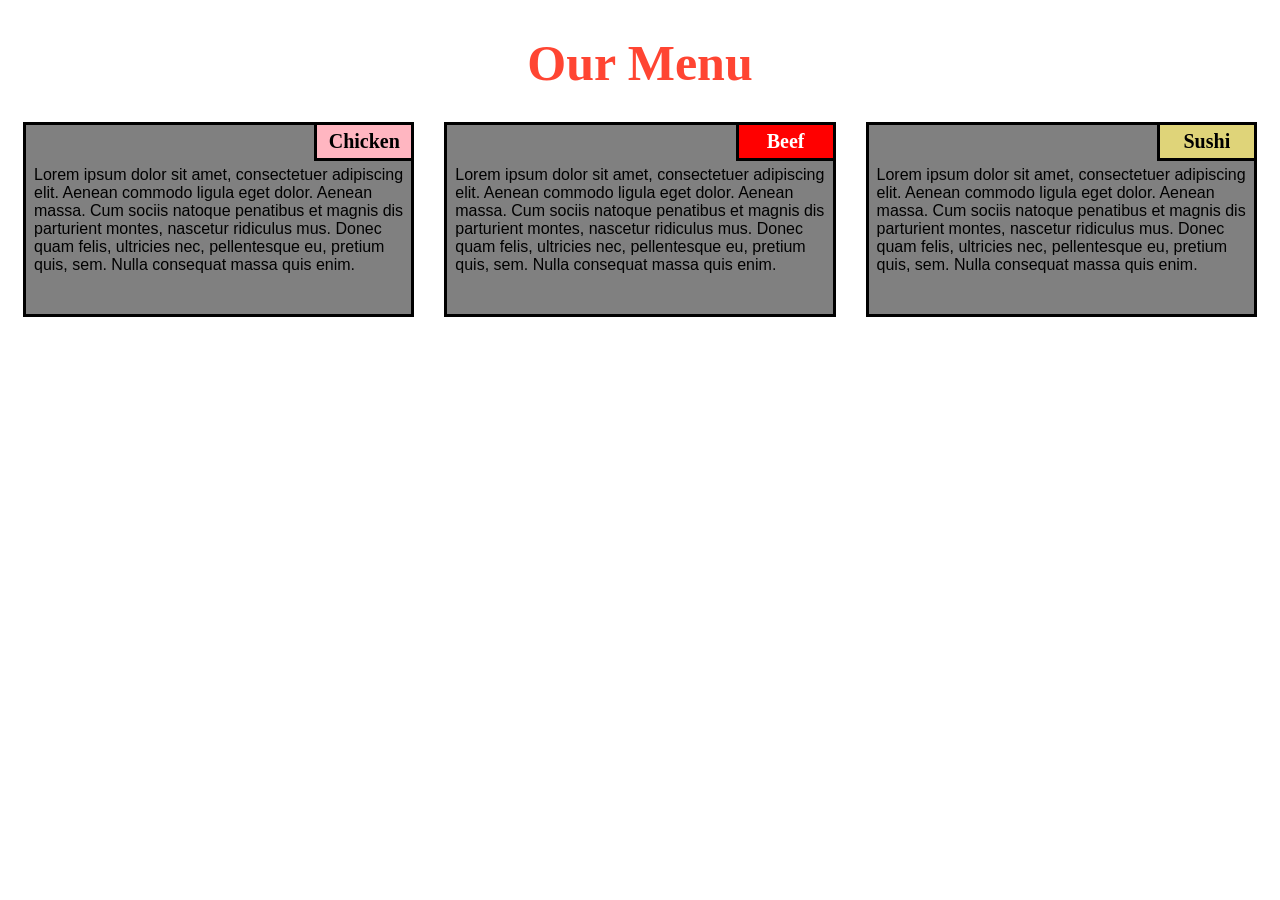
<file: Module 2 solution/index.html>
<!DOCTYPE html>
<html>

<head>
    <meta charset="utf-8">
    <title>module2-solution</title>
</head>
<link rel="stylesheet" type="text/css" href="css/style.css">

<body>
    <h1>Our Menu</h1>
    <section class="column-lg-4 colmn-md-6 colmn-sm-12">
        <div>
            <p class="sub1">Chicken</p>
            <p class="content">
                Lorem ipsum dolor sit amet, consectetuer adipiscing elit. Aenean commodo ligula eget dolor. Aenean massa. Cum sociis natoque penatibus et magnis dis parturient montes, nascetur ridiculus mus. Donec quam felis, ultricies nec, pellentesque eu, pretium quis, sem. Nulla consequat massa quis enim.
            </p>
        </div>
    </section>
    <section class="column-lg-4 colmn-md-6 colmn-sm-12">
        <div>
            <p class="sub2">Beef</p>
            <p class="content">
                Lorem ipsum dolor sit amet, consectetuer adipiscing elit. Aenean commodo ligula eget dolor. Aenean massa. Cum sociis natoque penatibus et magnis dis parturient montes, nascetur ridiculus mus. Donec quam felis, ultricies nec, pellentesque eu, pretium quis, sem. Nulla consequat massa quis enim.
        </div>
    </section>
    <section class="column-lg-4 colmn-md-12 colmn-sm-12">
        <div>
            <p class="sub3">Sushi</p>
            <p class="content">
                Lorem ipsum dolor sit amet, consectetuer adipiscing elit. Aenean commodo ligula eget dolor. Aenean massa. Cum sociis natoque penatibus et magnis dis parturient montes, nascetur ridiculus mus. Donec quam felis, ultricies nec, pellentesque eu, pretium quis, sem. Nulla consequat massa quis enim.
            </p>
        </div>
</body>

</html>
</file>
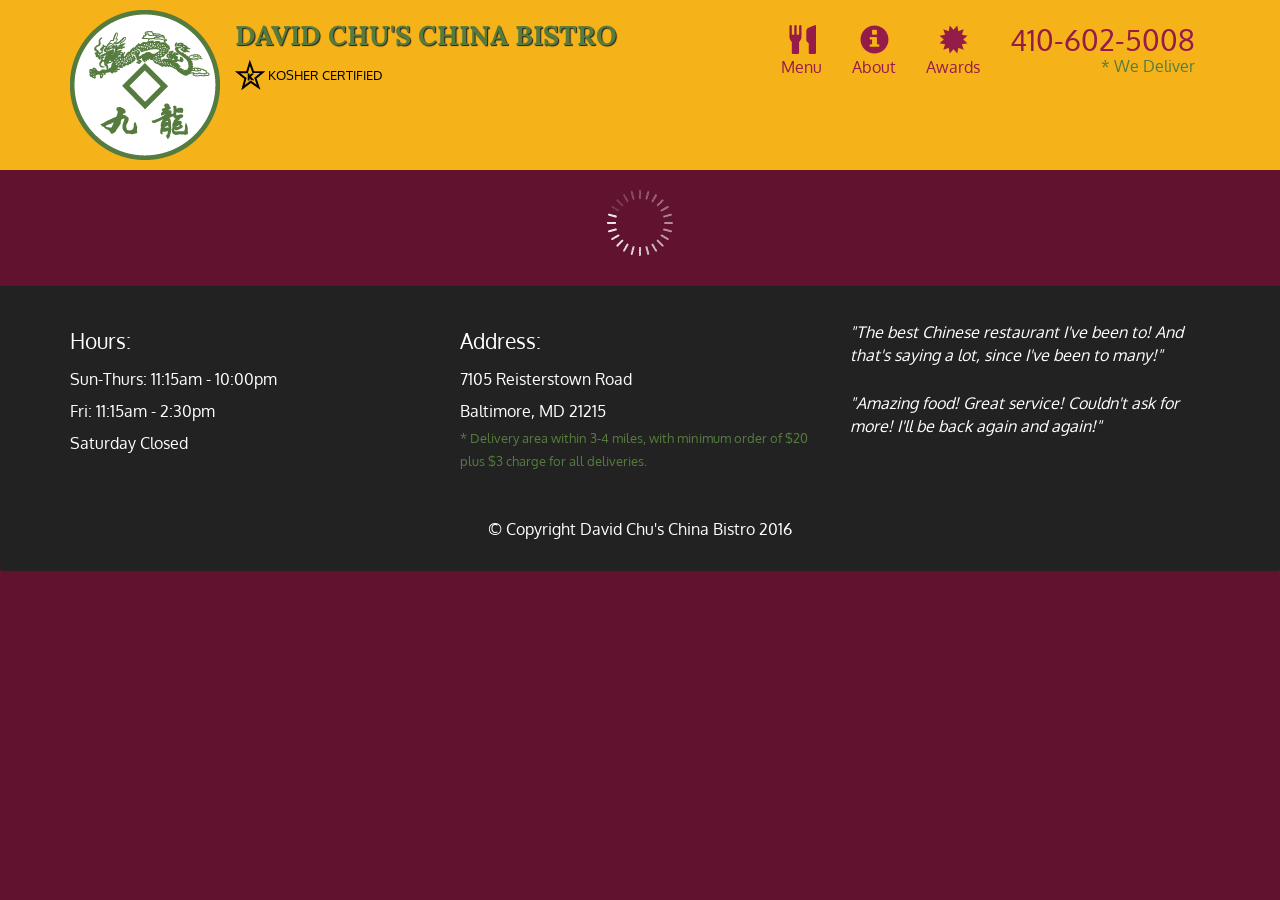
<file: module-5-sol/index.html>
<!doctype html>
<html lang="en">
  <head>
    <meta charset="utf-8">
    <meta http-equiv="X-UA-Compatible" content="IE=edge">
    <meta name="viewport" content="width=device-width, initial-scale=1">
    <title>David Chu's China Bistro</title>
    <link rel="stylesheet" href="css/bootstrap.min.css">
    <link rel="stylesheet" href="css/styles.css">
    <link href='https://fonts.googleapis.com/css?family=Oxygen:400,300,700' rel='stylesheet' type='text/css'>
    <link href='https://fonts.googleapis.com/css?family=Lora' rel='stylesheet' type='text/css'>
  </head>
<body>
  <header>
    <nav id="header-nav" class="navbar navbar-default">
      <div class="container">
        <div class="navbar-header">
          <a href="index.html" class="pull-left visible-md visible-lg">
            <div id="logo-img" alt="Logo image"></div>
          </a>

          <div class="navbar-brand">
            <a href="index.html"><h1>David Chu's China Bistro</h1></a>
            <p>
              <img src="images/star-k-logo.png" alt="Kosher certification">
              <span>Kosher Certified</span>
            </p>
          </div>

          <button id="navbarToggle" type="button" class="navbar-toggle collapsed" data-toggle="collapse" data-target="#collapsable-nav" aria-expanded="false">
            <span class="sr-only">Toggle navigation</span>
            <span class="icon-bar"></span>
            <span class="icon-bar"></span>
            <span class="icon-bar"></span>
          </button>
        </div>
        
        <div id="collapsable-nav" class="collapse navbar-collapse">
           <ul id="nav-list" class="nav navbar-nav navbar-right">
            <li id="navHomeButton" class="visible-xs active">
              <a href="index.html">
                <span class="glyphicon glyphicon-home"></span> Home</a>
            </li>
            <li id="navMenuButton">
              <a href="#" onclick="$dc.loadMenuCategories();">
                <span class="glyphicon glyphicon-cutlery"></span><br class="hidden-xs"> Menu</a>
            </li>
            <li>
              <a href="#">
                <span class="glyphicon glyphicon-info-sign"></span><br class="hidden-xs"> About</a>
            </li>
            <li>
              <a href="#">
                <span class="glyphicon glyphicon-certificate"></span><br class="hidden-xs"> Awards</a>
            </li>
            <li id="phone" class="hidden-xs">
              <a href="tel:410-602-5008">
                <span>410-602-5008</span></a><div>* We Deliver</div>
            </li>
          </ul><!-- #nav-list -->
        </div><!-- .collapse .navbar-collapse -->
      </div><!-- .container -->
    </nav><!-- #header-nav -->
  </header>

  <div id="call-btn" class="visible-xs">
    <a class="btn" href="tel:410-602-5008">
    <span class="glyphicon glyphicon-earphone"></span>
    410-602-5008
    </a>
  </div>
  <div id="xs-deliver" class="text-center visible-xs">* We Deliver</div>

  <div id="main-content" class="container"></div>

  <footer class="panel-footer">
    <div class="container">
      <div class="row">
        <section id="hours" class="col-sm-4">
          <span>Hours:</span><br>
          Sun-Thurs: 11:15am - 10:00pm<br>
          Fri: 11:15am - 2:30pm<br>
          Saturday Closed
          <hr class="visible-xs">
        </section>
        <section id="address" class="col-sm-4">
          <span>Address:</span><br>
          7105 Reisterstown Road<br>
          Baltimore, MD 21215
          <p>* Delivery area within 3-4 miles, with minimum order of $20 plus $3 charge for all deliveries.</p>
          <hr class="visible-xs">
        </section>
        <section id="testimonials" class="col-sm-4">
          <p>"The best Chinese restaurant I've been to! And that's saying a lot, since I've been to many!"</p>
          <p>"Amazing food! Great service! Couldn't ask for more! I'll be back again and again!"</p>
        </section>
      </div>
      <div class="text-center">&copy; Copyright David Chu's China Bistro 2016</div>
    </div>
  </footer>

  <!-- jQuery (Bootstrap JS plugins depend on it) -->
  <script src="js/jquery-2.1.4.min.js"></script>
  <script src="js/bootstrap.min.js"></script>
  <script src="js/ajax-utils.js"></script>
  <script src="js/script.js"></script>
</body>
</html>
</file>
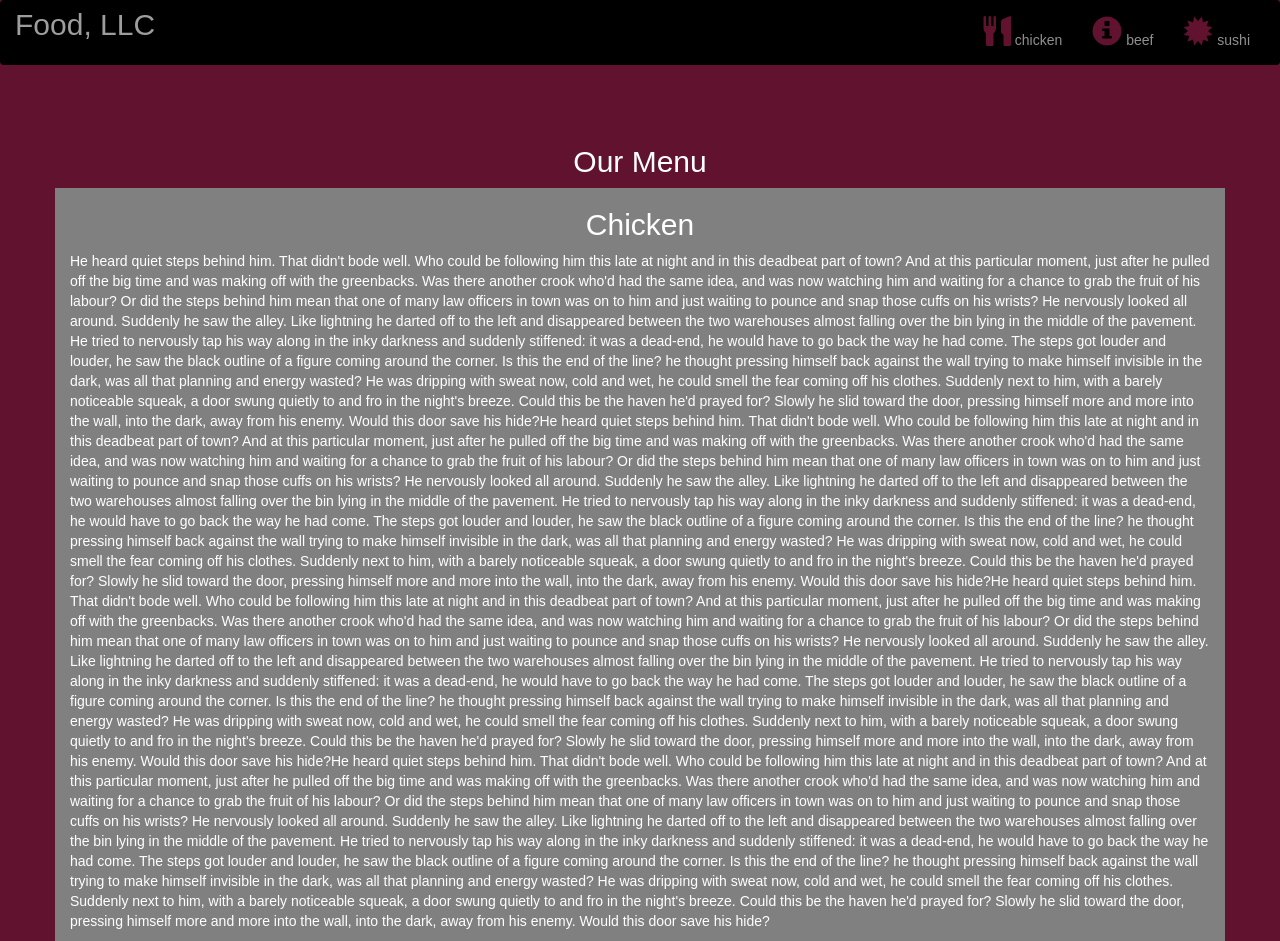
<file: Module3-Coding-Assignment/index.html>
<!DOCTYPE html>
<html lang="en">
<head>
  <title>Bootstrap Example</title>
  <meta charset="utf-8">
  <meta name="viewport" content="width=device-width, initial-scale=1">
  <link rel="stylesheet" href="https://maxcdn.bootstrapcdn.com/bootstrap/3.4.1/css/bootstrap.min.css">
  <link rel="stylesheet" type="text/css" href="style.css">
  <script src="https://ajax.googleapis.com/ajax/libs/jquery/3.5.1/jquery.min.js"></script>
  <script src="https://maxcdn.bootstrapcdn.com/bootstrap/3.4.1/js/bootstrap.min.js"></script>
</head>
<body>

<nav class="navbar navbar-inverse">
  <div class="container-fluid">
    <div class="navbar-header">
      <button type="button" class="navbar-toggle" data-toggle="collapse" data-target="#myNavbar">
        <span class="icon-bar"></span>
        <span class="icon-bar"></span>
        <span class="icon-bar"></span>                        
      </button>
      <a class="navbar-brand" href="#" >Food, LLC</a>
    </div>
    <div class="collapse navbar-collapse" id="myNavbar">
    
      <ul class="nav navbar-nav navbar-right" >
        <li style>
        <a href="#" > 
        <span class="glyphicon glyphicon-cutlery"></span> chicken</a>
        </li>
        <li>
        <a href="#" >
        <span class="glyphicon glyphicon-info-sign"></span> beef</a>
        </li>
        <li>
        <a href="#">
        <span class="glyphicon glyphicon-certificate"></span> sushi</a>
        </li>
      </ul>
    </div>
  </div>
</nav>
<br>
<br>  
<h1><p class="text-center">Our Menu</p></h1>


<div id="main-content" class="container">
  <div id="home-tiles" class="row">
      <div class="col-md-12 col-sm-12 col-xs-12">
            
            <p id="chickstory">
          <h2>Chicken</h2>
              He heard quiet steps behind him. That didn't bode well. Who could be following him this late at night and in this deadbeat part of town? And at this particular moment, just after he pulled off the big time and was making off with the greenbacks. Was there another crook who'd had the same idea, and was now watching him and waiting for a chance to grab the fruit of his labour? Or did the steps behind him mean that one of many law officers in town was on to him and just waiting to pounce and snap those cuffs on his wrists? He nervously looked all around. Suddenly he saw the alley. Like lightning he darted off to the left and disappeared between the two warehouses almost falling over the bin lying in the middle of the pavement. He tried to nervously tap his way along in the inky darkness and suddenly stiffened: it was a dead-end, he would have to go back the way he had come. The steps got louder and louder, he saw the black outline of a figure coming around the corner. Is this the end of the line? he thought pressing himself back against the wall trying to make himself invisible in the dark, was all that planning and energy wasted? He was dripping with sweat now, cold and wet, he could smell the fear coming off his clothes. Suddenly next to him, with a barely noticeable squeak, a door swung quietly to and fro in the night's breeze. Could this be the haven he'd prayed for? Slowly he slid toward the door, pressing himself more and more into the wall, into the dark, away from his enemy. Would this door save his hide?He heard quiet steps behind him. That didn't bode well. Who could be following him this late at night and in this deadbeat part of town? And at this particular moment, just after he pulled off the big time and was making off with the greenbacks. Was there another crook who'd had the same idea, and was now watching him and waiting for a chance to grab the fruit of his labour? Or did the steps behind him mean that one of many law officers in town was on to him and just waiting to pounce and snap those cuffs on his wrists? He nervously looked all around. Suddenly he saw the alley. Like lightning he darted off to the left and disappeared between the two warehouses almost falling over the bin lying in the middle of the pavement. He tried to nervously tap his way along in the inky darkness and suddenly stiffened: it was a dead-end, he would have to go back the way he had come. The steps got louder and louder, he saw the black outline of a figure coming around the corner. Is this the end of the line? he thought pressing himself back against the wall trying to make himself invisible in the dark, was all that planning and energy wasted? He was dripping with sweat now, cold and wet, he could smell the fear coming off his clothes. Suddenly next to him, with a barely noticeable squeak, a door swung quietly to and fro in the night's breeze. Could this be the haven he'd prayed for? Slowly he slid toward the door, pressing himself more and more into the wall, into the dark, away from his enemy. Would this door save his hide?He heard quiet steps behind him. That didn't bode well. Who could be following him this late at night and in this deadbeat part of town? And at this particular moment, just after he pulled off the big time and was making off with the greenbacks. Was there another crook who'd had the same idea, and was now watching him and waiting for a chance to grab the fruit of his labour? Or did the steps behind him mean that one of many law officers in town was on to him and just waiting to pounce and snap those cuffs on his wrists? He nervously looked all around. Suddenly he saw the alley. Like lightning he darted off to the left and disappeared between the two warehouses almost falling over the bin lying in the middle of the pavement. He tried to nervously tap his way along in the inky darkness and suddenly stiffened: it was a dead-end, he would have to go back the way he had come. The steps got louder and louder, he saw the black outline of a figure coming around the corner. Is this the end of the line? he thought pressing himself back against the wall trying to make himself invisible in the dark, was all that planning and energy wasted? He was dripping with sweat now, cold and wet, he could smell the fear coming off his clothes. Suddenly next to him, with a barely noticeable squeak, a door swung quietly to and fro in the night's breeze. Could this be the haven he'd prayed for? Slowly he slid toward the door, pressing himself more and more into the wall, into the dark, away from his enemy. Would this door save his hide?He heard quiet steps behind him. That didn't bode well. Who could be following him this late at night and in this deadbeat part of town? And at this particular moment, just after he pulled off the big time and was making off with the greenbacks. Was there another crook who'd had the same idea, and was now watching him and waiting for a chance to grab the fruit of his labour? Or did the steps behind him mean that one of many law officers in town was on to him and just waiting to pounce and snap those cuffs on his wrists? He nervously looked all around. Suddenly he saw the alley. Like lightning he darted off to the left and disappeared between the two warehouses almost falling over the bin lying in the middle of the pavement. He tried to nervously tap his way along in the inky darkness and suddenly stiffened: it was a dead-end, he would have to go back the way he had come. The steps got louder and louder, he saw the black outline of a figure coming around the corner. Is this the end of the line? he thought pressing himself back against the wall trying to make himself invisible in the dark, was all that planning and energy wasted? He was dripping with sweat now, cold and wet, he could smell the fear coming off his clothes. Suddenly next to him, with a barely noticeable squeak, a door swung quietly to and fro in the night's breeze. Could this be the haven he'd prayed for? Slowly he slid toward the door, pressing himself more and more into the wall, into the dark, away from his enemy. Would this door save his hide?
            </p>
      </div>
    </div>
</div>

</body>
</html>
</file>
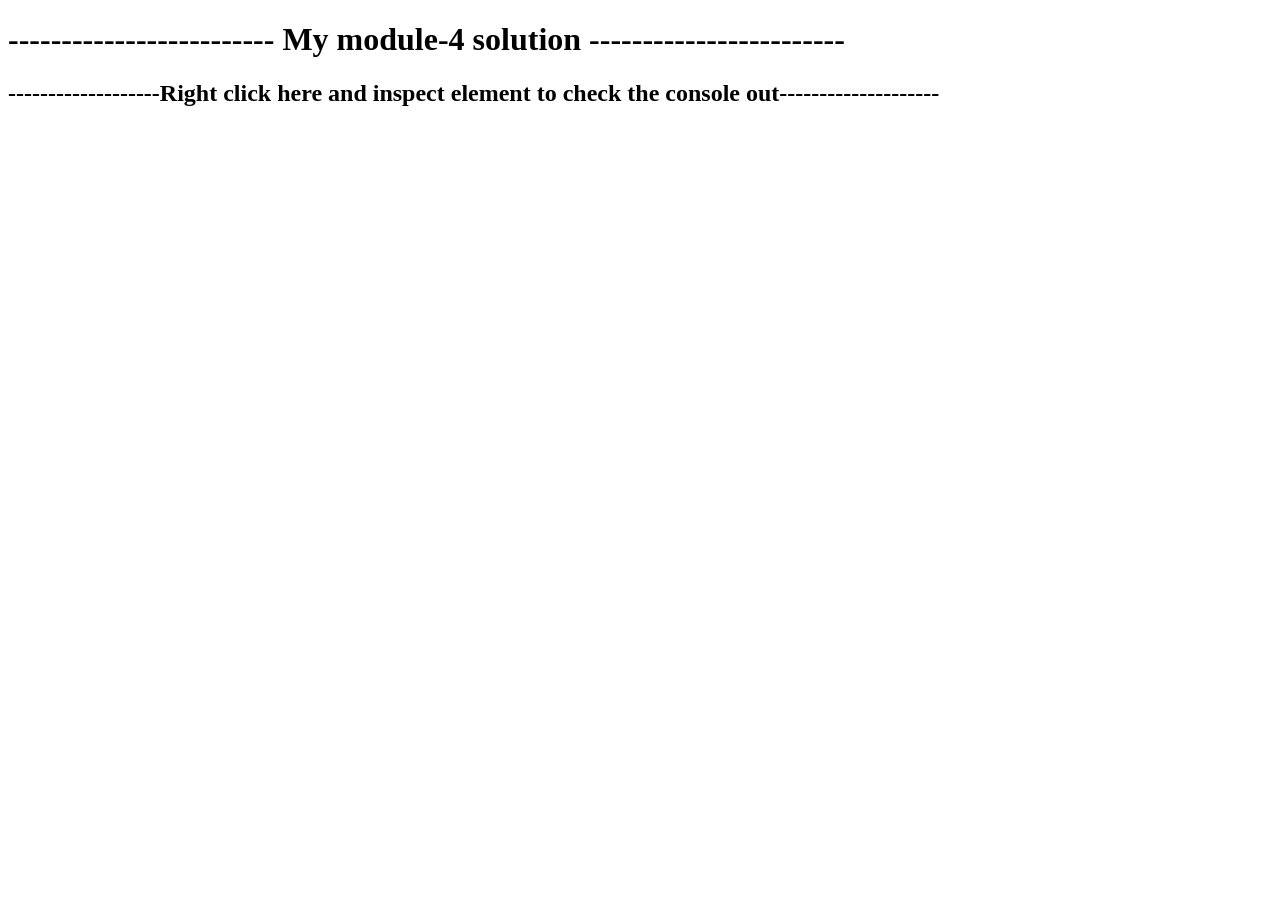
<file: Module4-coding-Assignment/index.html>
<!DOCTYPE html>
<html>
<head>
	<title></title>
</head>
<body>
	<h1>------------------------- My module-4 solution ------------------------</h1>
  <h2>-------------------Right click here and inspect element to check the console out--------------------</h2>
	<script src="script.js" ="text/javascript">
	
		</script>

</body>
</html>
</file>
<file: Module 2 solution/css/style.css>
/*basic style*/
    * {
        box-sizing: border-box;
    }

    body {
        background-color: white;
    }

    h1 {
       margin-bottom: 15px;
    text-align: center;
    color: #ff4532;
    font-size: 50px;
    }

    section {
        position: relative;
        padding: 15px;
        width: 90%;
    }

    p {
        position: relative;
        clear: right;
    }

    div {
        position: relative;
        background-color: gray;
        border: 3.5px solid black;
        width: 100%;
        margin-left: auto;
        margin-right: auto;
        margin-bottom: auto;
    }

    .sub1 {
        float: right;
        width: 100px;
        padding: 5px;
        margin: -3px -3px 0px;
        border: 3.5px solid black;
        text-align: center;
        font-size: 125%;
        font-weight: bold;
        background-color: #FFB6C1;

    }

    .sub2 {
        float: right;
        color: white;
        width: 100px;
        padding: 5px;
        margin: -3px -3px 0px;
        border: 3.5px solid black;
        text-align: center;
        font-size: 125%;
        font-weight: bold;
        background-color: #FF0000;

    }

    .sub3 {
        color: black;
        float: right;
        width: 100px;
        padding: 5px;
         margin: -3px -3px 0px;
        border: 3.5px solid black;
        text-align: center;
        font-size: 125%;
        font-weight: bold;
        background-color: rgb(223, 212, 121);

    }

    .content {
        padding: 5px;
        border: none;
        background-color: gray;
        font-family: Helvetica;
        color: black;
        margin: 3px ;
        height: 150px;
        overflow: auto;
    }

    .row {
        width: 90%;
    }

    /*desktop version*/
    @media (min-width: 992px) {
        .column-lg-4 {
            float: left;
            width: 33.33%;
        }
    }

    /*tablet version*/
    @media (min-width: 768px) and (max-width: 991px) {
        .colmn-md-6 {
            float: left;
            width: 50%;
            margin-left: auto;
            margin-right: auto;
        }

        .colmn-md-12 {
            float: left;
            width: 100%;
            margin-left: auto;
            margin-right: auto;
        }
    }

    /*mobile version*/
    @media (max-width: 767px) {
        .colmn-sm-12 {
            float: left;
            width: 100%;
        }
    }
</file>
<file: module-5-sol/css/styles.css>
body {
  font-size: 16px;
  color: #fff;
  background-color: #61122f;
  font-family: 'Oxygen', sans-serif;
}

/** HEADER **/
#header-nav {
  background-color: #f6b319;
  border-radius: 0;
  border: 0;
}

#logo-img {
  background: url('../images/restaurant-logo_large.png') no-repeat;
  width: 150px;
  height: 150px;
  margin: 10px 15px 10px 0;
}

.navbar-brand {
  padding-top: 25px;
}
.navbar-brand h1 { /* Restaurant name */
  font-family: 'Lora', serif;
  color: #557c3e;
  font-size: 1.5em;
  text-transform: uppercase;
  font-weight: bold;
  text-shadow: 1px 1px 1px #222;
  margin-top: 0;
  margin-bottom: 0;
  line-height: .75;
}
.navbar-brand a:hover, .navbar-brand a:focus {
  text-decoration: none;
}
.navbar-brand p { /* Kosher cert */
  color: #000;
  text-transform: uppercase;
  font-size: .7em;
  margin-top: 15px;
}
.navbar-brand p span { /* Star-K */
  vertical-align: middle;
}

#nav-list {
  margin-top: 10px;
}
#nav-list a {
  color: #951C49;
  text-align: center;
}
#nav-list a:hover {
  background: #E7E7E7;
}
#nav-list a span {
  font-size: 1.8em;
}

#phone {
  margin-top: 5px;
}
#phone a { /* Phone number */
  text-align: right;
  padding-bottom: 0;
}
#phone div { /* We Deliver */
  color: #557c3e;
  text-align: right;
  padding-right: 15px;
}

.navbar-header button.navbar-toggle, .navbar-header .icon-bar {
  border: 1px solid #61122f;
}
.navbar-header button.navbar-toggle {
  clear: both;
  margin-top: -30px;
}
/* END HEADER */

/* FOOTER */
.panel-footer {
  margin-top: 30px;
  padding-top: 35px;
  padding-bottom: 30px;
  background-color: #222;
  border-top: 0;
}
.panel-footer div.row {
  margin-bottom: 35px;
}
#hours, #address {
  line-height: 2;
}
#hours > span, #address > span {
  font-size: 1.3em;
}
#address p {
  color: #557c3e;
  font-size: .8em;
  line-height: 1.8;
}
#testimonials {
  font-style: italic;
}
#testimonials p:nth-child(2) {
  margin-top: 25px;
}
/* END FOOTER */



/* HOME PAGE */
.container .jumbotron {
  box-shadow: 0 0 50px #3F0C1F;
  border: 2px solid #3F0C1F;
}

#menu-tile, #specials-tile, #map-tile {
  height: 250px;
  width: 100%;
  margin-bottom: 15px;
  position: relative;
  border: 2px solid #3F0C1F;
  overflow: hidden;
}
#menu-tile:hover, #specials-tile:hover, #map-tile:hover {
  box-shadow: 0 1px 5px 1px #cccccc;
}
#menu-tile {
  background: url('../images/menu-tile.jpg') no-repeat;
  background-position: center;
}
#specials-tile {
  background: url('../images/specials-tile.jpg') no-repeat;
  background-position: center;
}
#menu-tile span, #specials-tile span, #map-tile span {
  position: absolute;
  bottom: 0;
  right: 0;
  width: 100%;
  text-align: center;
  font-size: 1.6em;
  text-transform: uppercase;
  background-color: #000;
  color: #fff;
  opacity: .8;
}
/* END HOME PAGE */

/* MENU CATEGORIES PAGE */
.category-tile { 
  position: relative;
  border: 2px solid #3F0C1F;
  overflow: hidden;
  width: 200px;
  height: 200px;
  margin: 0 auto 15px;
}
.category-tile span {
  position: absolute;
  bottom: 0;
  right: 0;
  width: 100%;
  text-align: center;
  font-size: 1.2em;
  text-transform: uppercase;
  background-color: #000;
  color: #fff;
  opacity: .8;
}
.category-tile:hover {
  box-shadow: 0 1px 5px 1px #cccccc;
}

#menu-categories-title + div {
  margin-bottom: 50px;
}
/* END MENU CATEGORIES PAGE */

/* SINGLE CATEGORY PAGE */
.menu-item-tile {
  margin-bottom: 25px;
}
.menu-item-tile hr {
  width: 80%;
}
.menu-item-tile .menu-item-price {
  font-size: 1.1em;
  text-align: right;
  margin-top: -15px;
  margin-right: -15px;
}
.menu-item-tile .menu-item-price span {
  font-size: .6em;
}
.menu-item-photo {
  position: relative;
  border: 2px solid #3F0C1F; 
  overflow: hidden;
  padding: 0;
  margin-right: -15px;
  margin-left: auto;
  margin-bottom: 20px;
  max-width: 250px;
}
.menu-item-photo div {
  position: absolute;
  bottom: 0;
  right: 0;
  width: 80px;
  background-color: #557c3e;
  text-align: center;
}
.menu-item-description {
  padding-right: 30px;
}
h3.menu-item-title {
  margin: 0 0 10px;
}
.menu-item-details {
  font-size: .9em;
  font-style: italic;
}
/* END SINGLE CATEGORY PAGE */


/********** Large devices only **********/
@media (min-width: 1200px) {
  .container .jumbotron {
    background: url('../images/jumbotron_1200.jpg') no-repeat;
    height: 675px;
  }
}

/********** Medium devices only **********/
@media (min-width: 992px) and (max-width: 1199px) {
  /* Header */
  #logo-img {
    background: url('../images/restaurant-logo_medium.png') no-repeat;
    width: 100px;
    height: 100px;
    margin: 5px 5px 5px 0;
  }
  /* End Header */

  /* Home Page */
  .container .jumbotron {
    background: url('../images/jumbotron_992.jpg') no-repeat;
    height: 558px;
  }
  /* End Home Page */
}

/********** Small devices only **********/
@media (min-width: 768px) and (max-width: 991px) {
  /* Home Page */
  .container .jumbotron {
    background: url('../images/jumbotron_768.jpg') no-repeat;
    height: 432px;
  }
  /* End Home Page */
}

/********** Extra small devices only **********/
@media (max-width: 767px) {
  /* Header */
  .navbar-brand {
    padding-top: 10px;
    height: 80px;
  }
  .navbar-brand h1 { /* Restaurant name */
    padding-top: 10px;
    font-size: 5vw; /* 1vw = 1% of viewport width */
  }
  .navbar-brand p { /* Kosher cert */
    font-size: .6em;
    margin-top: 12px;
  }
  .navbar-brand p img { /* Star-K */
    height: 20px;
  }

  #collapsable-nav a { /* Collapsed nav menu text */
    font-size: 1.2em;
  }
  #collapsable-nav a span { /* Collapsed nav menu glyph */
    font-size: 1em;
    margin-right: 5px;
  }

  #call-btn > a {
    font-size: 1.5em;
    display: block;
    margin: 0 20px;
    padding: 10px;
    border: 2px solid #fff;
    background-color: #f6b319;
    color: #951c49;
  }
  #xs-deliver {
    margin-top: 5px;
    font-size: .7em;
    letter-spacing: .1em;
    text-transform: uppercase;
  }
  /* End Header */

  /* Footer */
  .panel-footer section {
    margin-bottom: 30px;
    text-align: center;
  }
  .panel-footer section:nth-child(3) {
    margin-bottom: 0; /* margin already exists on the whole row */
  }
  .panel-footer section hr {
    width: 50%;
  }
  /* End Footer */

  /* Home Page */
  .container .jumbotron {
    margin-top: 30px;
    padding: 0;
  }
  #menu-tile, #specials-tile {
    width: 360px;
    margin: 0 auto 15px;
  }

  .menu-item-photo {
    margin-right: auto;
  }
  .menu-item-tile .menu-item-price {
    text-align: center;
  }
  .menu-item-description {
    text-align: center;;
  }
}


/********** Super extra small devices Only :-) (e.g., iPhone 4) **********/
@media (max-width: 479px) {
  /* Header */
  .navbar-brand h1 { /* Restaurant name */
    padding-top: 5px;
    font-size: 6vw;
  }
  /* End Header */
  
  /* Home page */
  #menu-tile, #specials-tile {
    width: 280px;
    margin: 0 auto 15px;
  }

  .col-xxs-12 {
    position: relative;
    min-height: 1px;
    padding-right: 15px;
    padding-left: 15px;
    float: left;
    width: 100%;
  }
}
</file>
<file: Module3-Coding-Assignment/style.css>
*{
	margin: 0;
	padding: 0;
	
}
.navbar{

border: none;
background-color: black;
color: #61122F;
}
body{
	background-color: #61122F;
	color: white;
}
.glyphicon{
	font-size: 30px;
	color:#61122F; 
}

.center{
	width: 90%;
	background-color: grey;

}
.container
{
	background-color: grey;
}
.text-center{
	font-size: 30px;
}

h2{
	text-align: center;
}
#myNavbar ul li a {
	color: rgb(145, 144, 144);
}
.navbar-brand{
font-size: 30px;	
}
</file>
